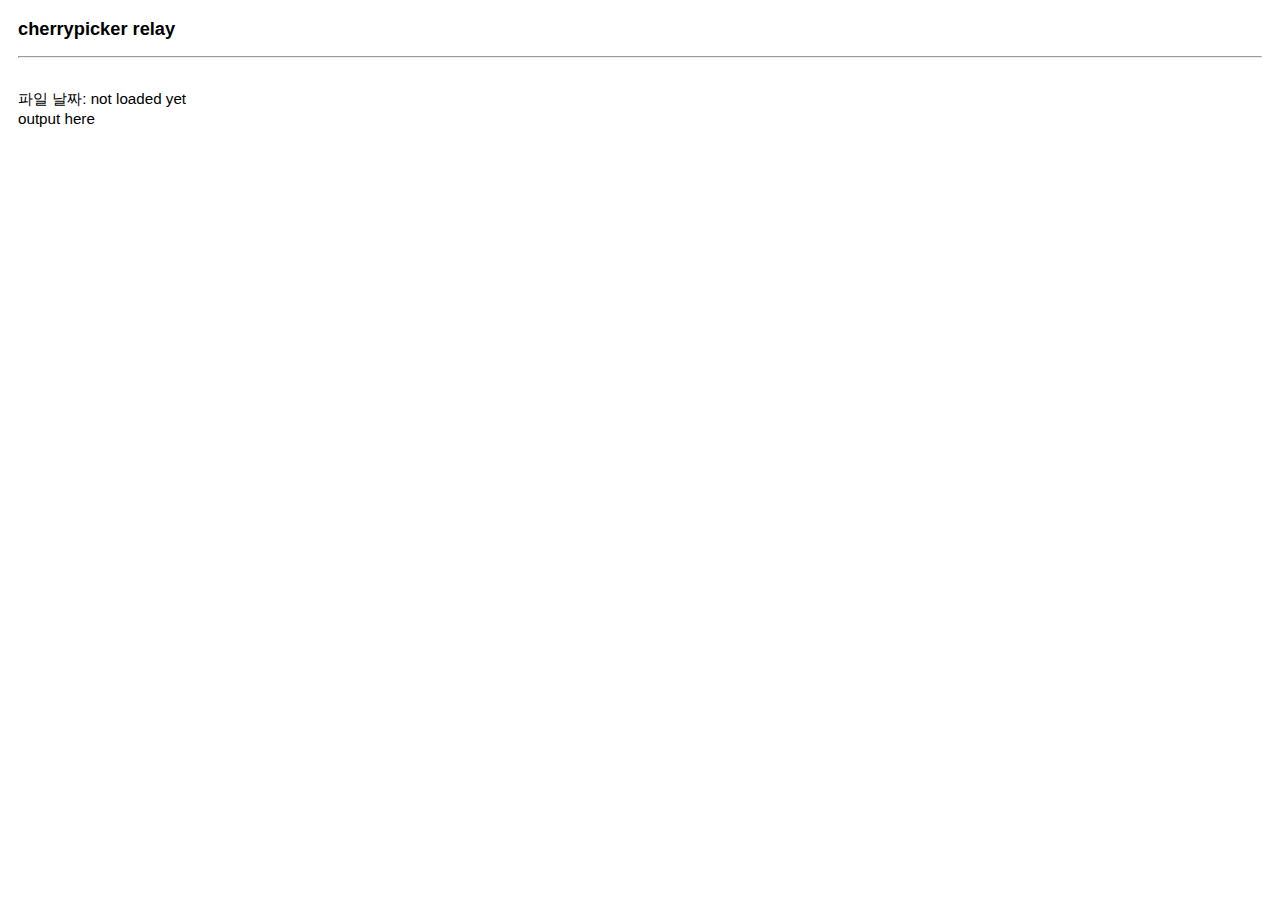
<file: index.html>
<html>
  <head>
    <meta charset="utf8" />
    <meta name="viewport" content="width=device-width,initial-scale=1.0,minimum-scale=0.5,maximum-scale=1.5">
    <title>cherrypicker relay</title>
    <link rel="stylesheet" type="text/css" href="merong.css">

    <!-- order is important -->
    <!-- <script src="https://cdnjs.cloudflare.com/ajax/libs/sql.js/1.8.0/sql-wasm.js"></script> -->
    <script defer src="dist/sql-wasm.js"></script>
    <script defer src="main.js"></script>
    <script defer src="https://apis.google.com/js/api.js" onload="gapiLoaded()"></script>
    <script defer src="https://accounts.google.com/gsi/client" onload="gisLoaded()"></script>

  </head>
  <body>
    <h1>cherrypicker relay</h1>
    <hr>
    <button id="authorize_button" onclick="handleAuthClick()">구글 로그인</button>
    <button id="signout_button" onclick="handleSignoutClick()">로그아웃</button>

    <!--
    <div id = "log">
      log here
    </div>
    -->

    <div id = 'meta'>
      파일 날짜: <span id = 'created_date'>not loaded yet</span>
    </div>

    <div id = 'content'>
      output here
    </div>
  </body>
</html>
</file>
<file: merong.css>
h1 { font-size: 1.2em; margin: 0; padding-bottom: 8px; }
body { font-size: 0.95em; padding: 10px; font-family: sans-serif; }

#log { font-size: 0.85em; padding-top: 5px; color: gray; }

#content {
  background-repeat: no-repeat;
  min-height: 128px;
}


/* https://johnsardine.com/freebies/dl-html-css/simple-little-tab/ */
table a:link {
	color: #666;
	font-weight: bold;
	text-decoration:none;
}
table a:visited {
	color: #999999;
	font-weight:bold;
	text-decoration:none;
}
table a:active,
table a:hover {
	color: #bd5a35;
	text-decoration:underline;
}
table {
	font-family:Arial, Helvetica, sans-serif;
	color:#666;
	font-size:12px;
	text-shadow: 1px 1px 0px #fff;
	background:#eaebec;
	margin: 0;
	border:#ccc 1px solid;

	-moz-border-radius:3px;
	-webkit-border-radius:3px;
	border-radius:3px;

	-moz-box-shadow: 0 1px 2px #d1d1d1;
	-webkit-box-shadow: 0 1px 2px #d1d1d1;
	box-shadow: 0 1px 2px #d1d1d1;
}
table th {
	padding:21px 25px 22px 25px;
	border-top:1px solid #fafafa;
	border-bottom:1px solid #e0e0e0;

	background: #ededed;
	background: -webkit-gradient(linear, left top, left bottom, from(#ededed), to(#ebebeb));
	background: -moz-linear-gradient(top,  #ededed,  #ebebeb);
}
table th:first-child {
	text-align: left;
	padding-left:20px;
}
table tr:first-child th:first-child {
	-moz-border-radius-topleft:3px;
	-webkit-border-top-left-radius:3px;
	border-top-left-radius:3px;
}
table tr:first-child th:last-child {
	-moz-border-radius-topright:3px;
	-webkit-border-top-right-radius:3px;
	border-top-right-radius:3px;
}
table tr {
	text-align: center;
	padding-left:20px;
}
table td:first-child {
	text-align: left;
	padding-left:20px;
	border-left: 0;
}
table td {
	padding:18px;
	border-top: 1px solid #ffffff;
	border-bottom:1px solid #e0e0e0;
	border-left: 1px solid #e0e0e0;

	background: #fafafa;
	background: -webkit-gradient(linear, left top, left bottom, from(#fbfbfb), to(#fafafa));
	background: -moz-linear-gradient(top,  #fbfbfb,  #fafafa);
}
table tr.even td {
	background: #f6f6f6;
	background: -webkit-gradient(linear, left top, left bottom, from(#f8f8f8), to(#f6f6f6));
	background: -moz-linear-gradient(top,  #f8f8f8,  #f6f6f6);
}
table tr:last-child td {
	border-bottom:0;
}
table tr:last-child td:first-child {
	-moz-border-radius-bottomleft:3px;
	-webkit-border-bottom-left-radius:3px;
	border-bottom-left-radius:3px;
}
table tr:last-child td:last-child {
	-moz-border-radius-bottomright:3px;
	-webkit-border-bottom-right-radius:3px;
	border-bottom-right-radius:3px;
}
table tr:hover td {
	background: #f2f2f2;
	background: -webkit-gradient(linear, left top, left bottom, from(#f2f2f2), to(#f0f0f0));
	background: -moz-linear-gradient(top,  #f2f2f2,  #f0f0f0);	
}
</file>
